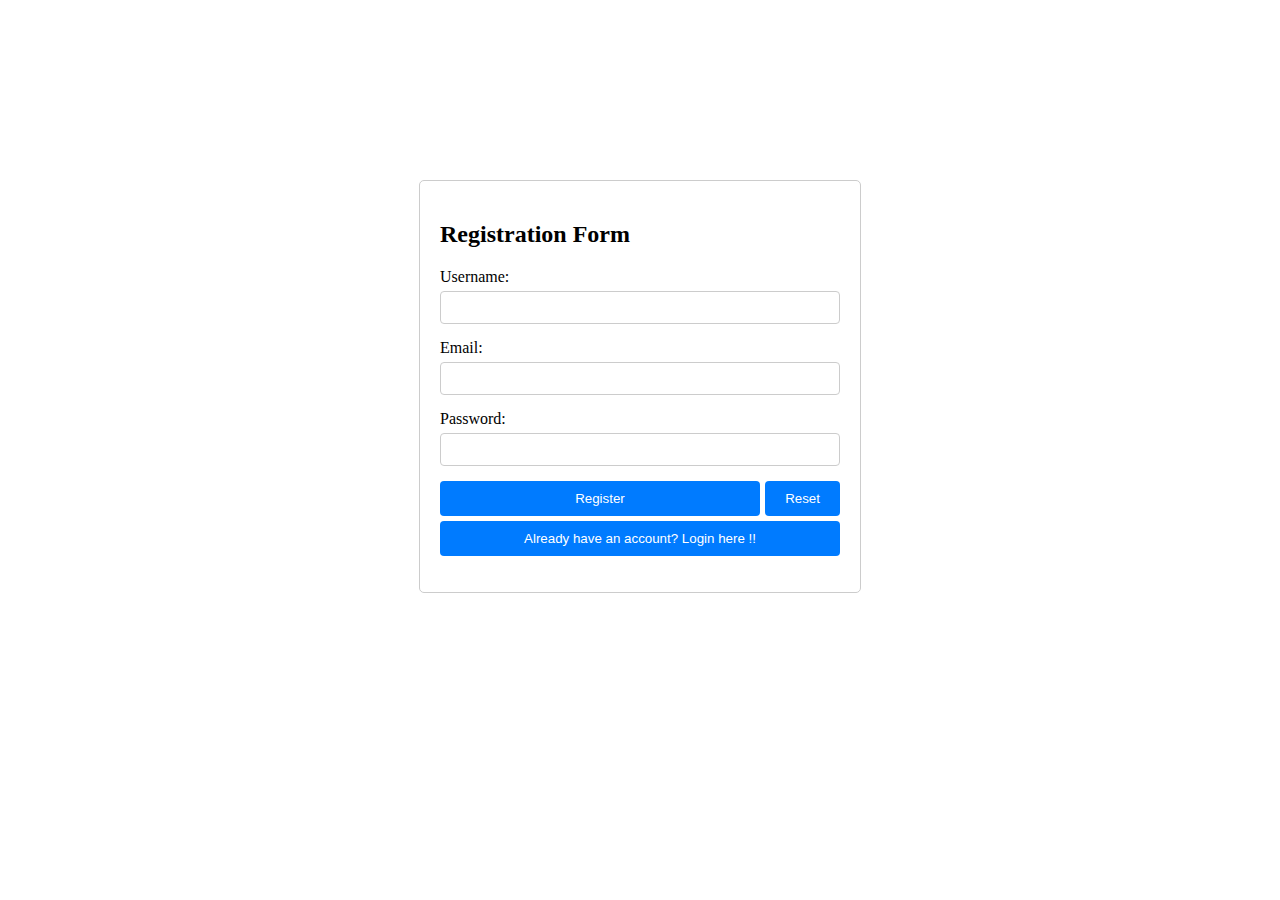
<file: fresh/index.html>
<html>
<head>
    <title>Redirect Page</title>
    <script>
        // Redirect to another page using JavaScript
        window.location.href = "/fresh/views/reg.html";
    </script>
</head>
<body>
    <!-- No content needed here -->
</body>
</html>
</file>
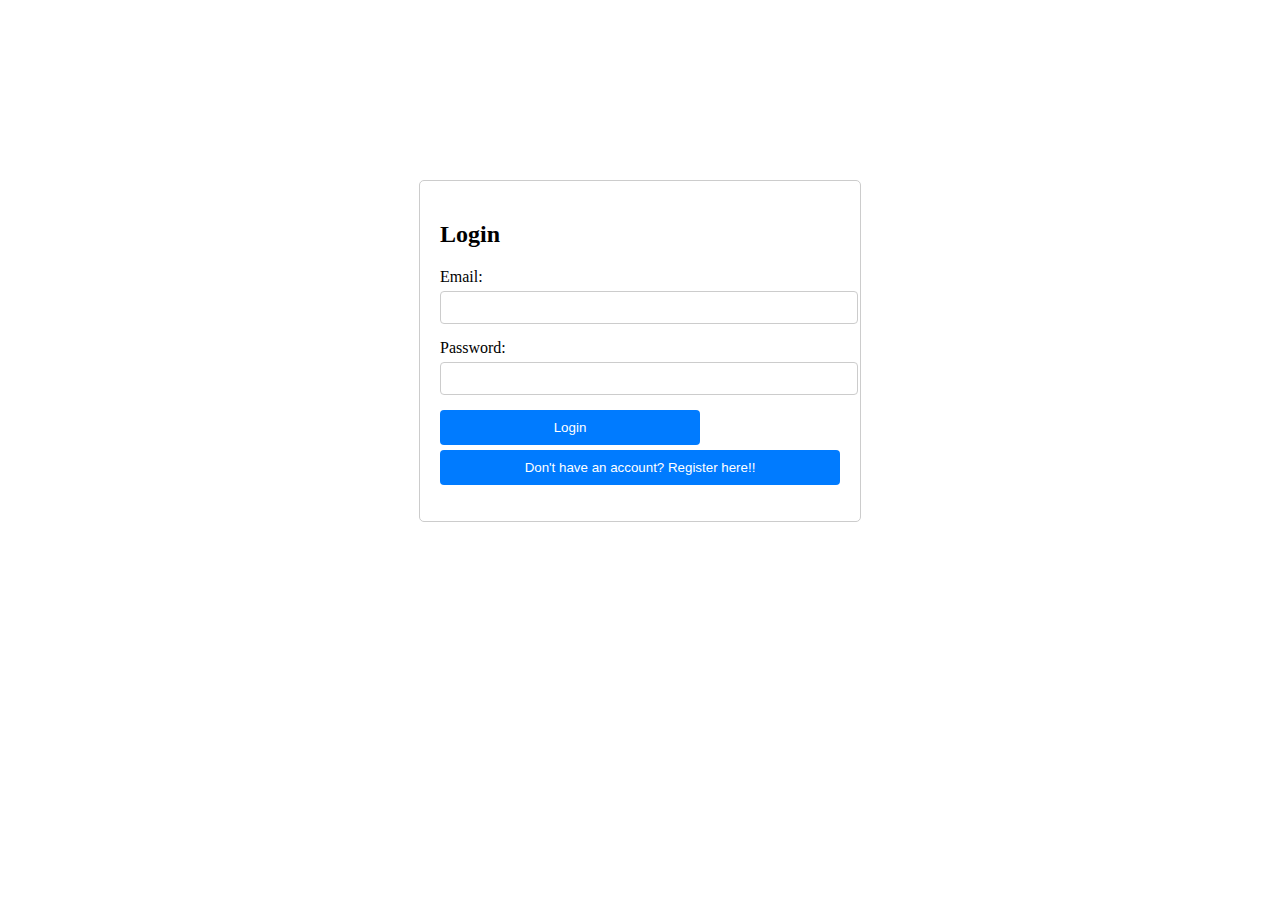
<file: fresh/views/login.html>
<!DOCTYPE html>
<html lang="en">
<head>
    <meta charset="UTF-8">
    <meta name="viewport" content="width=device-width, initial-scale=1.0">
    <title>Login Page</title>
    <link rel="stylesheet" href="/fresh/css/style.css">
    
    <script src="https://ajax.googleapis.com/ajax/libs/jquery/3.6.0/jquery.min.js"></script>
    <script src="/fresh/js/script2.js"></script>
</head>
<body>
   
<div class="container">
    <h2>Login</h2>
    <form id="reg" method="post">
        <!-- <div class="form-group">
            <label for="username">Username:</label>
            <input type="text" id="username" name="username" required />
        </div> -->
        <div class="form-group">
            <label for="email">Email:</label>
            <input type="email" id="email" name="email" required />
        </div>
        <div class="form-group">
            <label for="password">Password:</label>
            <input type="password" id="password" name="password" required />
        </div>
        <div id ="bttn">
            <button id="button4" type="submit">Login</button>
            
        </div>
        <button hidden id="button2" type="reset">Reset Password</button><!-- code has not developed yet for this feature -->
            <a href="reg.html"><button id="button3" type="button">Don't have an account? Register here!!</button></a>

    </form>
    <p id="responselog"></p>
</div>

</body>
</html>
</file>
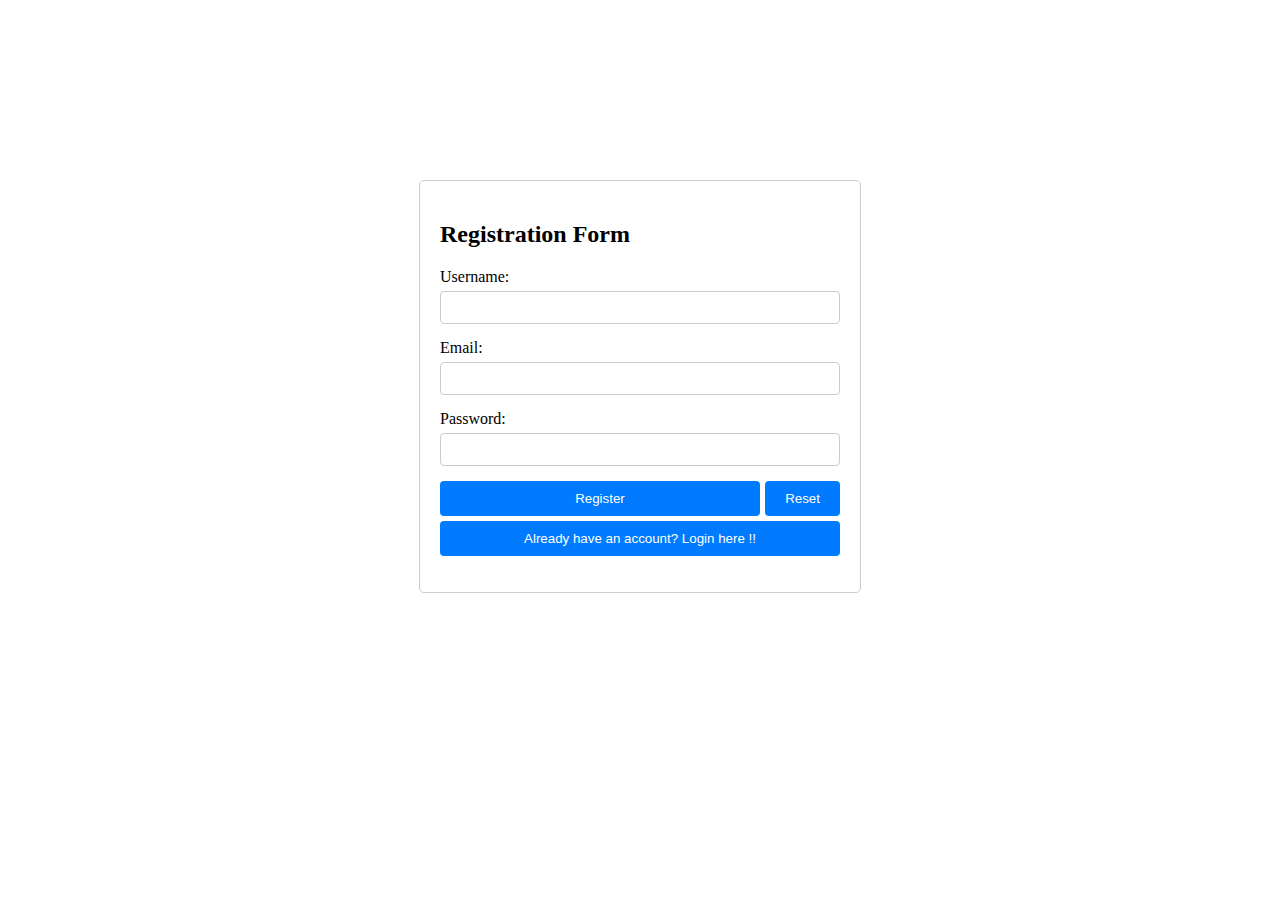
<file: fresh/views/reg.html>
<html lang="en">
<head>
<meta charset="UTF-8">
<meta name="viewport" content="width=device-width, initial-scale=1.0">
<title>Registration Form</title>
<link rel="stylesheet" href="/fresh/css/style.css">
<script src="https://ajax.googleapis.com/ajax/libs/jquery/3.6.0/jquery.min.js"></script>
<script src="/fresh/js/script.js"></script>
</head>
<body>

<div class="container">
    <h2>Registration Form</h2>
    <form id="registrationForm" >
        <div class="form-group">
            <label for="username">Username:</label>
            <input type="text" id="username" name="username" required />
        </div>
        <div class="form-group">
            <label for="email">Email:</label>
            <input type="email" id="email" name="email" required />
        </div>
        <div class="form-group">
            <label for="password">Password:</label>
            <input type="password" id="password" name="password" required />
        </div>
        <div id ="bttn">
            <button id="button1" type="submit">Register</button>
            <button id="button2" type="reset">Reset</button>
        </div>
            <a href="login.html"><button id="button3" type="button">Already have an account? Login here !!</button></a>

    </form>
    <p id="response"></p>
</div>

</body>
</html>
</file>
<file: fresh/css/style.css>
.container {
    margin-top: 20vh;
    max-width: 400px;
    margin-left: auto;
    margin-right: auto;
    padding: 20px;
    border: 1px solid #ccc;
    border-radius: 5px;
}

.form-group {
    margin-bottom: 15px;
}

label {
    display: block;
    margin-bottom: 5px;
}

input[type="text"],
input[type="email"],
input[type="password"] {
    width: 100%;
    padding: 8px;
    border: 1px solid #ccc;
    border-radius: 4px;
}

button {
    padding: 10px 20px;
    background-color: #007bff;
    color: #fff;
    border: none;
    border-radius: 4px;
    cursor: pointer;
    /* width: 120px; */
}

#button1:hover {
    background-color: #cac9b5;
}
#button4:hover {
    background-color: #cac9b5;
}

#button2:hover {
    background-color: #fc1212;
}
#button3:hover {
    background-color: #57f479;}
#bttn{
    display: flex;
    justify-content: space-between;
    /* margin-left: auto; */
}

#button1{
    width: 320px;
}
#button4{
    width: 260px;
}
#button3{
    width: 100%;
    margin-top: 5px;
}
</file>
